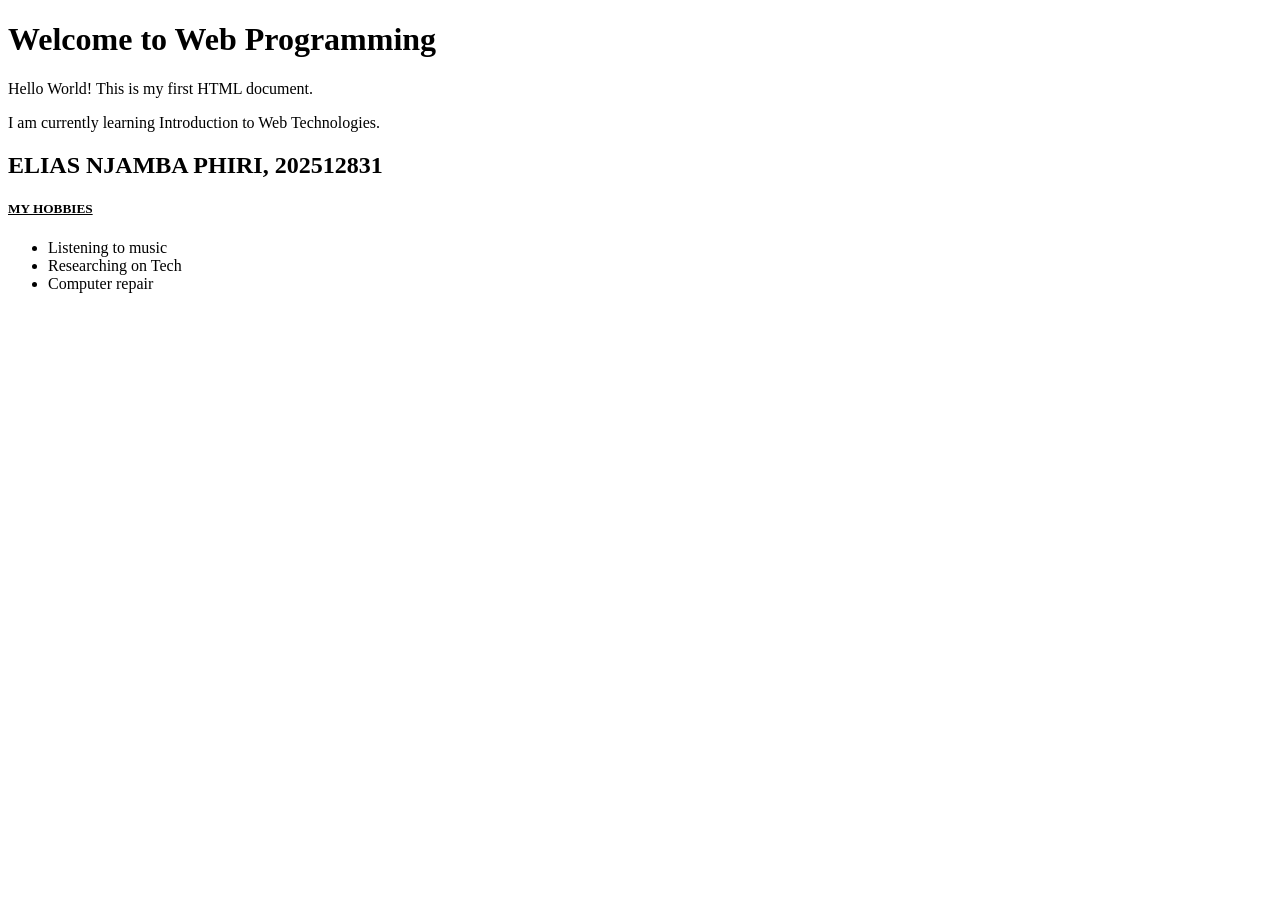
<file: activity1.html>
<!DOCTYPE html>
<html lang="en">
<head>
<meta charset="UTF-8">
<meta name="viewport" content="width=device-width, initial-
scale=1.0">
<title>My First Web Page</title>
</head>
<body>
<h1>Welcome to Web Programming</h1>
<p>Hello World! This is my first HTML document.</p>
<p>I am currently learning Introduction to Web Technologies.</p>
<h2>ELIAS NJAMBA PHIRI, 202512831</h2>
<h5><u>MY HOBBIES</u></h5>
<ul>
    <li>Listening to music</li>
    <li>Researching on Tech</li>
    <li>Computer repair</li>
</ul>
</body>
</html>
</file>
